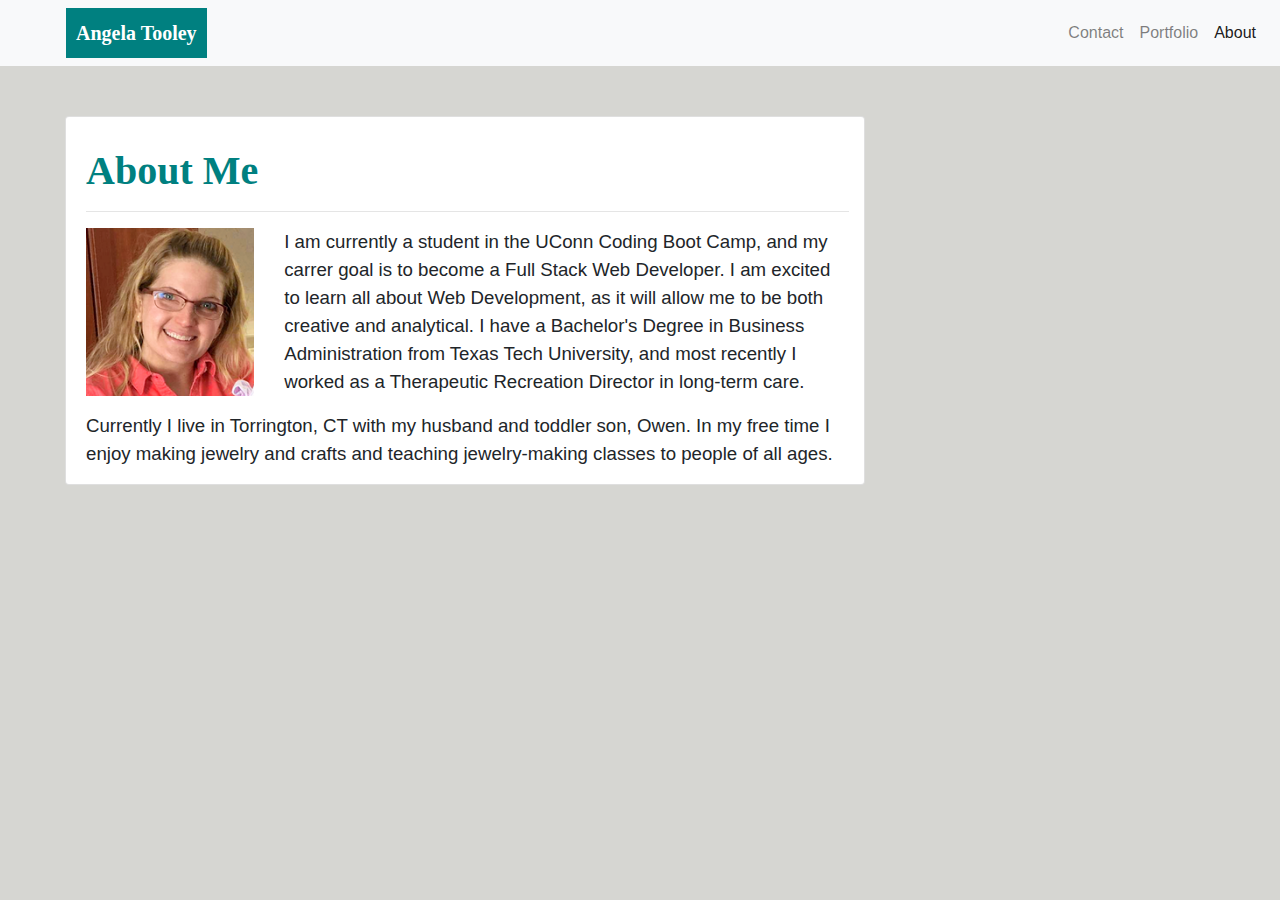
<file: index.html>
<!DOCTYPE html>
<html lang="en">

<head>
    <meta charset="UTF-8">
    <title>Responsive Portfolio</title>
    <meta name="viewport" content="width=device-width, initial-scale=1.0">
    <link rel="stylesheet" href="https://stackpath.bootstrapcdn.com/bootstrap/4.5.2/css/bootstrap.min.css" integrity="sha384-JcKb8q3iqJ61gNV9KGb8thSsNjpSL0n8PARn9HuZOnIxN0hoP+VmmDGMN5t9UJ0Z" crossorigin="anonymous">
    <link rel="stylesheet" href="./assets/css/style.css">
</head>

<body>

<!-- Navigation Bar --> 

<header>
    <nav class="navbar navbar-expand-sm navbar-light bg-light container-fluid">
        <span class="navbar-brand mb-0 h1 text-white">Angela Tooley</span>
        <button class="navbar-toggler" type="button" data-toggle="collapse" data-target="#navbarNav" aria-controls="navbarNav" aria-expanded="false" aria-label="Toggle navigation">
        <span class="navbar-toggler-icon"></span>
        </button>
        <div class="collapse navbar-collapse" id="navbarNav">
            <div class="navbar-nav ml-auto">
                <a class="nav-item nav-link" href="contact.html">Contact</a>
                <a class="nav-item nav-link" href="portfolio.html">Portfolio</a>
                <a class="nav-item nav-link active" href="index.html">About</a>
            </div>
        </div>
   
    </nav> 
</header>

<!-- About Me Section -->

<section class="container about card" >
    <div class="row">
        <div class="col-sm-12">
            <h1>About Me</h1>
            <hr>
        </div>
    </div>   
    <div class="row">  
        <div class="col-sm-3">
            <img src="./assets/images/photo-of-me.png" class="img-fluid" alt="Photo of me">
        </div>
        <div class="col-sm-9">
            <p class="paragraph1">I am currently a student in the UConn Coding Boot Camp, and my carrer goal is to become a Full Stack Web Developer.  I am excited to learn all about Web Development, as it will allow me to be both creative and analytical.  I have a Bachelor's Degree in Business Administration from Texas Tech University, and most recently I worked as a Therapeutic Recreation Director in long-term care.</p>
        </div>
    </div>   
    <div class="row"> 
        <div class="col-sm-12">  
            <p>Currently I live in Torrington, CT with my husband and toddler son, Owen.  In my free time I enjoy making jewelry and crafts and teaching jewelry-making classes to people of all ages.</p>
        </div>
    </div> 
</section>

<!-- Scripts -->

<script src="https://code.jquery.com/jquery-3.5.1.slim.min.js" integrity="sha384-DfXdz2htPH0lsSSs5nCTpuj/zy4C+OGpamoFVy38MVBnE+IbbVYUew+OrCXaRkfj" crossorigin="anonymous"></script>
<script src="https://cdn.jsdelivr.net/npm/popper.js@1.16.1/dist/umd/popper.min.js" integrity="sha384-9/reFTGAW83EW2RDu2S0VKaIzap3H66lZH81PoYlFhbGU+6BZp6G7niu735Sk7lN" crossorigin="anonymous"></script>
<script src="https://stackpath.bootstrapcdn.com/bootstrap/4.5.2/js/bootstrap.min.js" integrity="sha384-B4gt1jrGC7Jh4AgTPSdUtOBvfO8shuf57BaghqFfPlYxofvL8/KUEfYiJOMMV+rV" crossorigin="anonymous"></script>

</body>

</html>
</file>
<file: assets/css/style.css>
body {
    background-color: #d6d6d2;
}

/* Navigation Bar */

span.navbar-brand {
    background-color: teal;
    font-family: "Palatino Linotype", "Book Antiqua", serif;
    font-weight: bold;
    margin-left: 50px;
    padding: 10px;
}

.navbar-nav {
    text-align: right;
}

/* Sections */

.about, .contact {
    width: 800px;
}

.contact {
    height: 500px;
}

.portfolio {
    width: 500px;
}

.card {
    background-color: white;
    margin: 50px 65px 50px 65px;
    padding-left: 20px;
    padding-top: 30px;
}

h1 {
    color: teal;
    font-family: "Palatino Linotype", "Book Antiqua", serif;
    font-weight: bold;
}

p {
    font-size: 14pt;
}

label {
    color: #8d8d8c;
    font-weight: bold;
}

.form-control {
    width: 85%;
}

.placeholder {
    height: 150px;
    margin: 10px;
    width: 150px;
}

.btn {
    background-color: teal;
    width: 100px;
}
</file>
